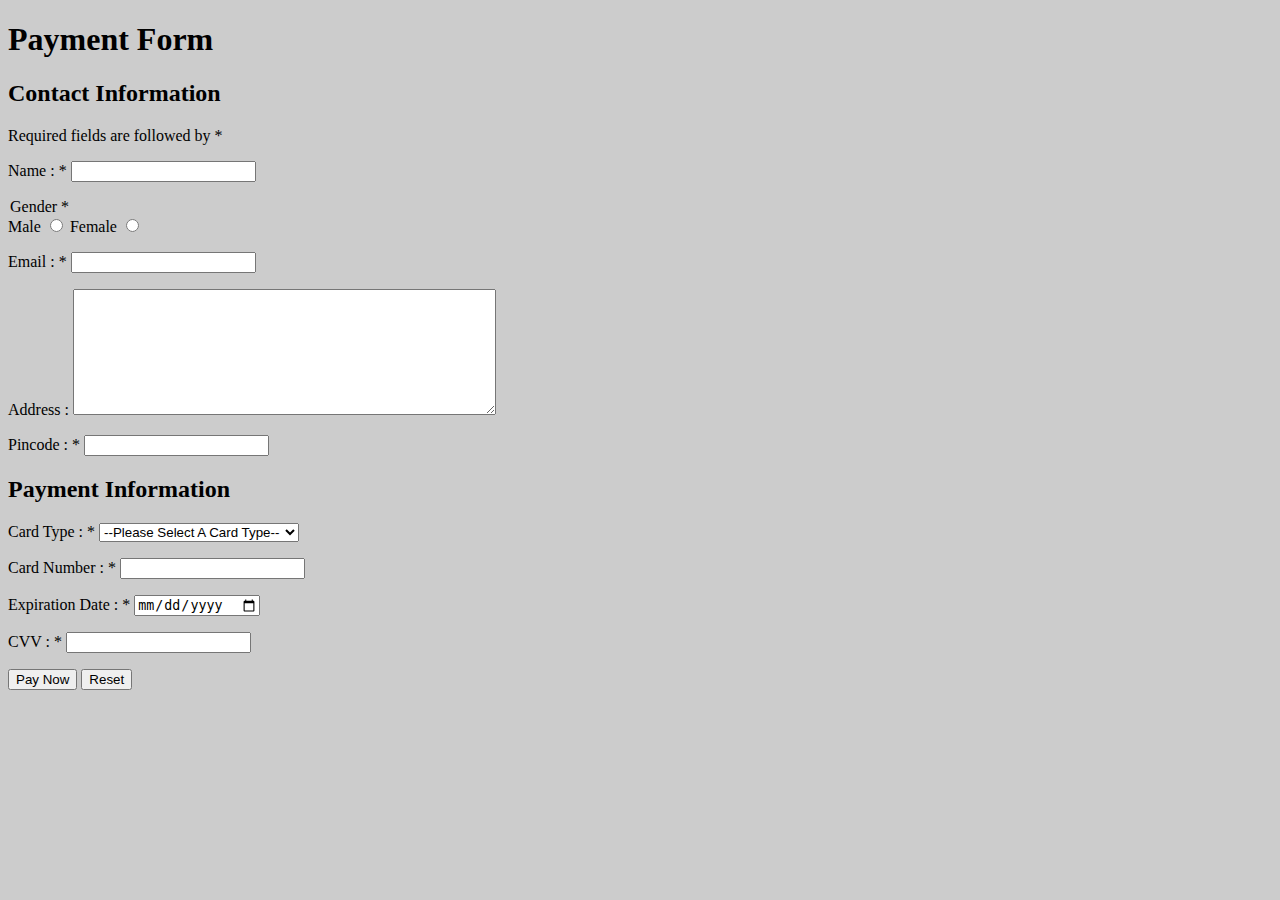
<file: index.html>
<!DOCTYPE html>
<html lang="en">
<head>
    <meta charset="UTF-8">
    <meta http-equiv="X-UA-Compatible" content="IE=edge">
    <meta name="viewport" content="width=device-width, initial-scale=1.0">
    <title> SD Payment</title>
    <link rel="stylesheet" href="style.css">
</head>
<body>
    <form action="">
        <h1>Payment Form</h1>
        <h2>Contact Information</h2>
        <p>Required fields are followed by *</p>
        <p>Name : * <input type="text" required></p>
        <p>
            <legend>Gender * </legend>
            Male <input type="radio" name="Gender" id="Male" required>
            Female <input type="radio" name="Gender" id="Female" required>
        </p>
        <p>Email : * <input type="email" name="Email" id="Email" required></p>
        <p>Address : <textarea name="Address" id="Address" cols="50" rows="8"></textarea></p>
        <p>Pincode : * <input type="number" name="Pincode" id="Pincode" required></p>
        <h2>Payment Information</h2>
        <p>Card Type : * <select name="Card_Type" id="Card_Type" required>
            <option value="">--Please Select A Card Type--</option>
            <option value="Visa">Visa</option>
            <option value="Rupay">Rupay</option>
            <option value="Debit">Debit</option>
            <option value="Credit">Credit</option>
            <option value="Paytm">Paytm</option>
        </select></p>
        <p>Card Number : * <input type="number" name="Card_Number" id="Card_Number" required></p>
        <p>Expiration Date : * <input type="date" name="Exp_date" id="Exp_date" required></p>
        <p>CVV : * <input type="password" name="CVV" id="CVV" required></p>
        <p><input type="submit" value="Pay Now"> <input type="reset" value="Reset"></p>

    </form>
</body>
</html>
</file>
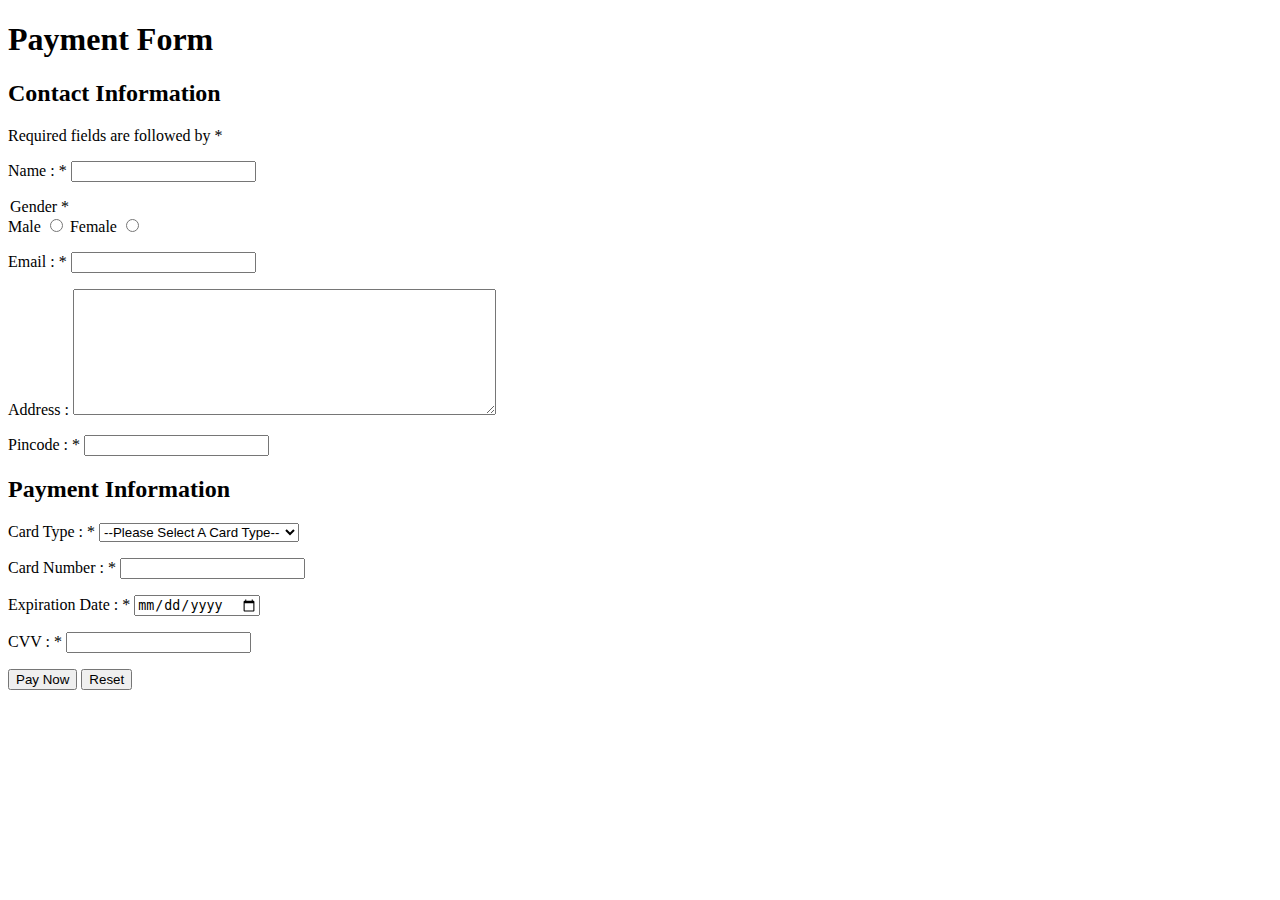
<file: Payment_Form.html>
<!DOCTYPE html>
<html lang="en">
<head>
    <meta charset="UTF-8">
    <meta http-equiv="X-UA-Compatible" content="IE=edge">
    <meta name="viewport" content="width=device-width, initial-scale=1.0">
    <title>Payment Form</title>
</head>
<body>
    <form action="">
        <h1>Payment Form</h1>
        <h2>Contact Information</h2>
        <p>Required fields are followed by *</p>
        <p>Name : * <input type="text" required></p>
        <p>
            <legend>Gender * </legend>
            Male <input type="radio" name="Gender" id="Male" required>
            Female <input type="radio" name="Gender" id="Female" required>
        </p>
        <p>Email : * <input type="email" name="Email" id="Email" required></p>
        <p>Address : <textarea name="Address" id="Address" cols="50" rows="8"></textarea></p>
        <p>Pincode : * <input type="number" name="Pincode" id="Pincode" required></p>
        <h2>Payment Information</h2>
        <p>Card Type : * <select name="Card_Type" id="Card_Type" required>
            <option value="">--Please Select A Card Type--</option>
            <option value="Visa">Visa</option>
            <option value="Rupay">Rupay</option>
            <option value="Debit">Debit</option>
            <option value="Credit">Credit</option>
            <option value="Paytm">Paytm</option>
        </select></p>
        <p>Card Number : * <input type="number" name="Card_Number" id="Card_Number" required></p>
        <p>Expiration Date : * <input type="date" name="Exp_date" id="Exp_date" required></p>
        <p>CVV : * <input type="password" name="CVV" id="CVV" required></p>
        <p><input type="submit" value="Pay Now"> <input type="reset" value="Reset"></p>

    </form>
</body>
</html>
</file>
<file: style.css>
body {
 background-image: url("https://www.shutterstock.com/search/payment.jpeg");
 background-color: #cccccc;
}
</file>
